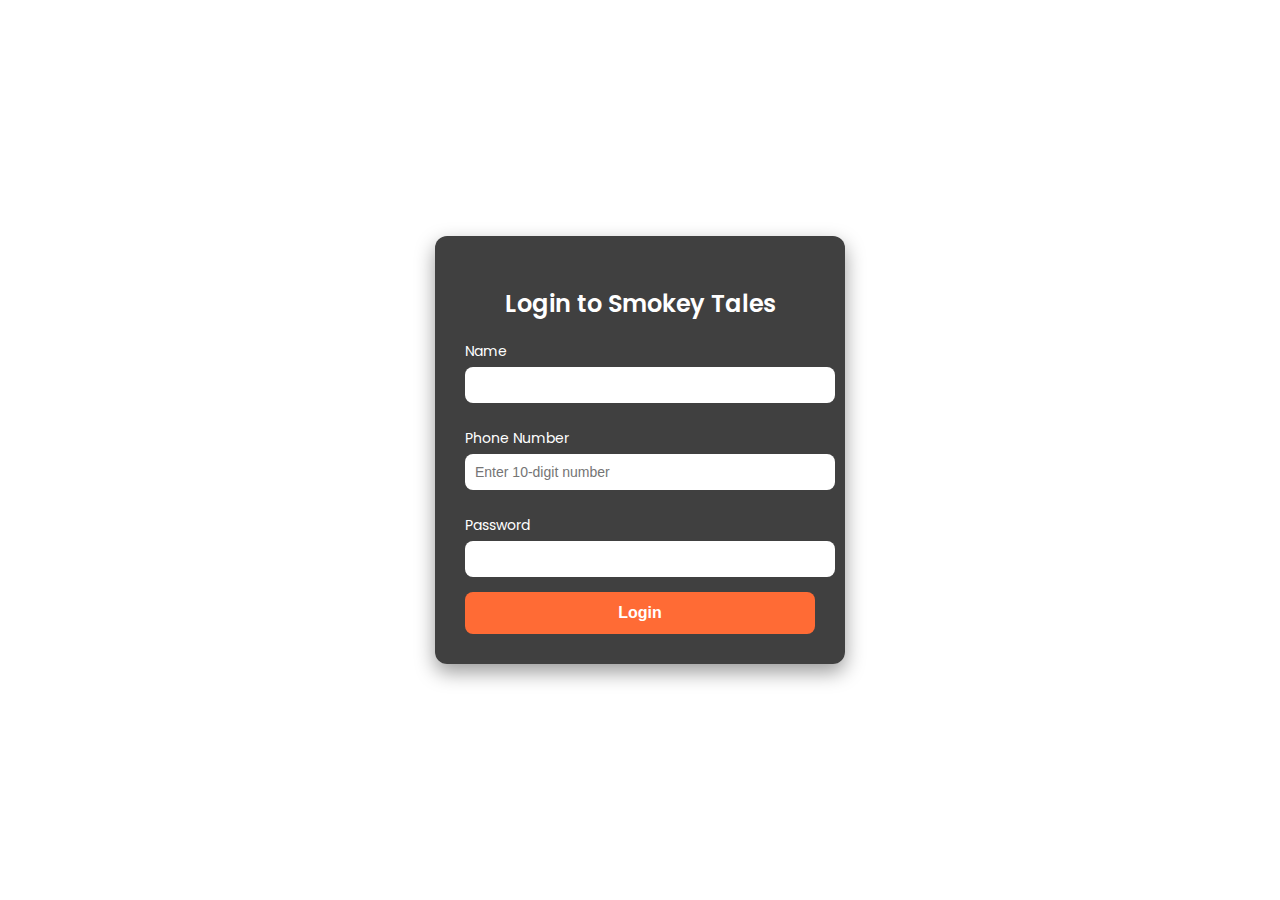
<file: login.html>
<!DOCTYPE html>
<html lang="en">
<head>
  <meta charset="UTF-8">
  <meta name="viewport" content="width=device-width, initial-scale=1.0">
  <title>Smokey Tales • Login</title>
  <link href="https://fonts.googleapis.com/css2?family=Poppins:wght@300;400;600&display=swap" rel="stylesheet">
  <style>
    body {
      font-family: 'Poppins', sans-serif;
      background: url('https://images.unsplash.com/photo-1517248135467-4c7edcad34c4?q=80&w=1600&auto=format&fit=crop') no-repeat center/cover;
      display: flex;
      justify-content: center;
      align-items: center;
      height: 100vh;
      margin: 0;
    }
    .login-box {
      background: rgba(0,0,0,0.75);
      padding: 30px;
      border-radius: 12px;
      width: 350px;
      color: #fff;
      box-shadow: 0px 8px 20px rgba(0,0,0,0.4);
    }
    .login-box h2 {
      text-align: center;
      margin-bottom: 20px;
      font-weight: 600;
    }
    .login-box label {
      display: block;
      margin: 10px 0 5px;
      font-size: 14px;
    }
    .login-box input {
      width: 100%;
      padding: 10px;
      border-radius: 8px;
      border: none;
      margin-bottom: 15px;
      font-size: 14px;
    }
    .btn {
      width: 100%;
      padding: 12px;
      border: none;
      border-radius: 8px;
      background: #ff6b35;
      color: #fff;
      font-size: 16px;
      cursor: pointer;
      font-weight: 600;
    }
    .btn:hover {
      background: #e55a29;
    }
  </style>
</head>
<body>
  <div class="login-box">
    <h2>Login to Smokey Tales</h2>
    <form id="loginForm">
      <label for="name">Name</label>
      <input type="text" id="name" required>

      <label for="phone">Phone Number</label>
      <input type="tel" id="phone" pattern="[0-9]{10}" placeholder="Enter 10-digit number" required>

      <label for="password">Password</label>
      <input type="password" id="password" required>

      <button type="submit" class="btn">Login</button>
    </form>
  </div>

  <script>
    document.getElementById("loginForm").addEventListener("submit", function(e) {
      e.preventDefault();
      let name = document.getElementById("name").value.trim();
      let phone = document.getElementById("phone").value.trim();
      let password = document.getElementById("password").value.trim();

      if (name && phone && password) {
        // Simple mock login (can be replaced with backend validation)
        alert("Welcome " + name + "! Login successful.");
        window.location.href = "index.html"; // Redirect to main website
      } else {
        alert("Please fill all fields correctly.");
      }
    });
  </script>
</body>
</html>
</file>
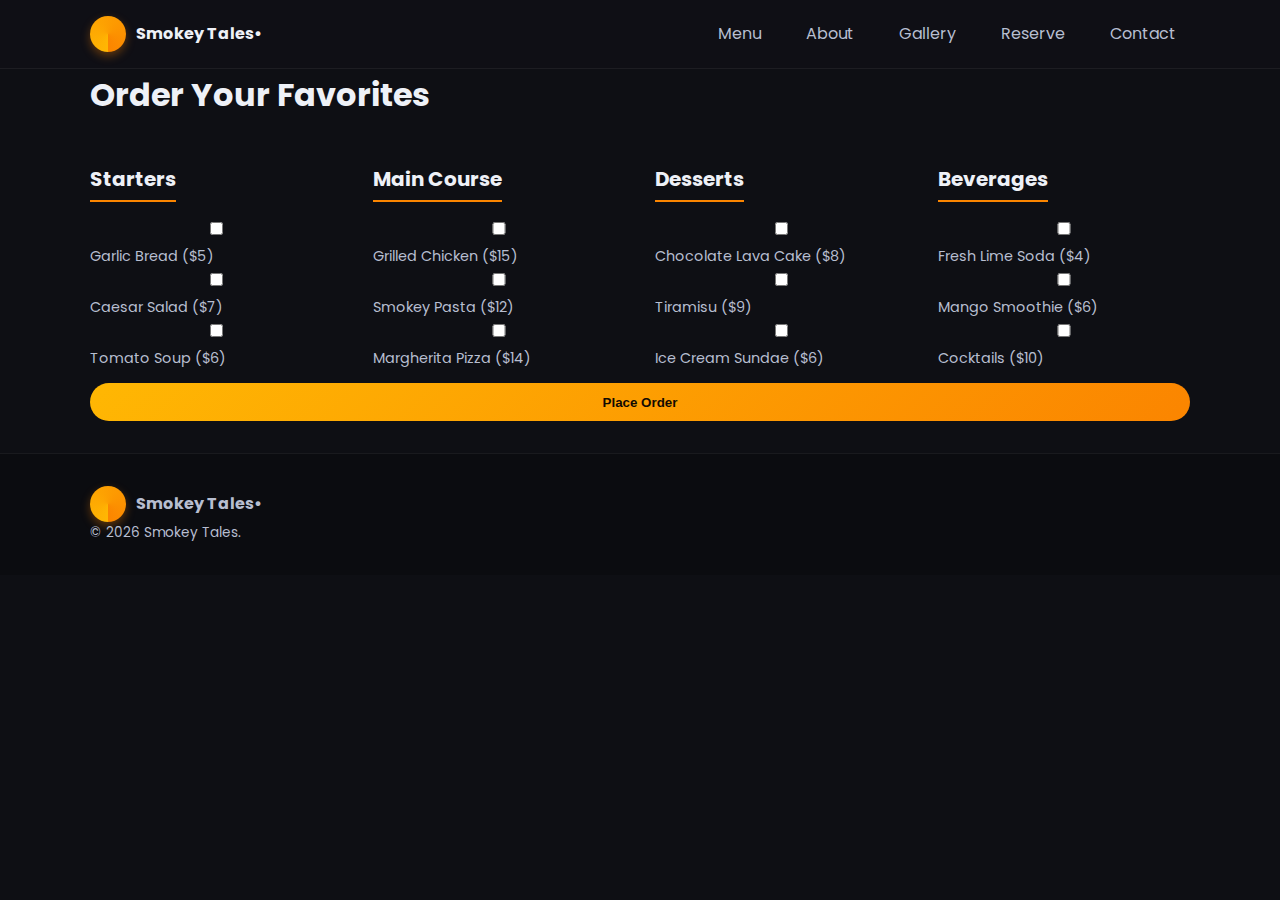
<file: order.html>
<!DOCTYPE html>
<html lang="en">
<head>
  <meta charset="UTF-8">
  <meta name="viewport" content="width=device-width, initial-scale=1.0">
  <title>Smokey Tales • Order Online</title>
  <link href="https://fonts.googleapis.com/css2?family=Poppins:wght@300;400;600;700&display=swap" rel="stylesheet">
  <link rel="stylesheet" href="styles.css">
</head>
<body>
  <!-- Header -->
  <header>
    <div class="container nav">
      <a class="brand" href="index.html#home">
        <span class="logo"></span><span>Smokey Tales•</span>
      </a>
      <nav>
        <ul id="menu">
          <li><a href="index.html#menu-section">Menu</a></li>
          <li><a href="index.html#about">About</a></li>
          <li><a href="index.html#gallery">Gallery</a></li>
          <li><a href="index.html#reserve">Reserve</a></li>
          <li><a href="index.html#contact">Contact</a></li>
        </ul>
      </nav>
    </div>
  </header>

  <!-- Order Section -->
  <main class="container">
    <h2 class="section-title">Order Your Favorites</h2>
    <form id="order-form">
      <div class="menu-grid">
        <!-- Starters -->
        <div class="menu-category">
          <h3>Starters</h3>
          <label><input type="checkbox" name="items" value="Garlic Bread - $5"> Garlic Bread ($5)</label><br>
          <label><input type="checkbox" name="items" value="Caesar Salad - $7"> Caesar Salad ($7)</label><br>
          <label><input type="checkbox" name="items" value="Tomato Soup - $6"> Tomato Soup ($6)</label>
        </div>

        <!-- Main Course -->
        <div class="menu-category">
          <h3>Main Course</h3>
          <label><input type="checkbox" name="items" value="Grilled Chicken - $15"> Grilled Chicken ($15)</label><br>
          <label><input type="checkbox" name="items" value="Smokey Pasta - $12"> Smokey Pasta ($12)</label><br>
          <label><input type="checkbox" name="items" value="Margherita Pizza - $14"> Margherita Pizza ($14)</label>
        </div>

        <!-- Desserts -->
        <div class="menu-category">
          <h3>Desserts</h3>
          <label><input type="checkbox" name="items" value="Chocolate Lava Cake - $8"> Chocolate Lava Cake ($8)</label><br>
          <label><input type="checkbox" name="items" value="Tiramisu - $9"> Tiramisu ($9)</label><br>
          <label><input type="checkbox" name="items" value="Ice Cream Sundae - $6"> Ice Cream Sundae ($6)</label>
        </div>

        <!-- Drinks -->
        <div class="menu-category">
          <h3>Beverages</h3>
          <label><input type="checkbox" name="items" value="Fresh Lime Soda - $4"> Fresh Lime Soda ($4)</label><br>
          <label><input type="checkbox" name="items" value="Mango Smoothie - $6"> Mango Smoothie ($6)</label><br>
          <label><input type="checkbox" name="items" value="Cocktails - $10"> Cocktails ($10)</label>
        </div>
      </div>
      <button class="btn primary" type="submit">Place Order</button>
    </form>

    <div id="order-success" style="display:none; margin-top:20px;">
      <h3>✅ Your order has been placed successfully!</h3>
      <p>Thank you for choosing <strong>Smokey Tales</strong>. We’re preparing your food with love ❤️</p>
    </div>
  </main>

  <!-- Footer -->
  <footer>
    <div class="container">
      <div class="brand"><span class="logo"></span>Smokey Tales•</div>
      <div class="small">© <span id="year"></span> Smokey Tales.</div>
    </div>
  </footer>

  <script>
    // Handle order form
    document.getElementById("order-form").addEventListener("submit", function(e) {
      e.preventDefault();
      document.getElementById("order-form").style.display = "none";
      document.getElementById("order-success").style.display = "block";
    });

    // Footer year
    document.getElementById("year").textContent = new Date().getFullYear();
  </script>
</body>
</html>
</file>
<file: styles.css>
/* ===============================
   Root Variables
================================ */
:root {
  --bg: #0e0f14;
  --surface: #161822;
  --surface-2: #1e2230;
  --text: #eef1f7;
  --muted: #b7bed0;
  --brand: #ffb703;
  --brand-2: #fb8500;
  --ok: #2bd576;
  --danger: #ef476f;
  --radius: 16px;
  --shadow: 0 8px 20px rgba(0,0,0,.25);
  --maxw: 1100px;
}

/* ===============================
   Reset & Base
================================ */
* { box-sizing: border-box; margin: 0; padding: 0; }
body {
  font-family: 'Poppins', system-ui, sans-serif;
  color: var(--text);
  background: var(--bg);
  line-height: 1.6;
  scroll-behavior: smooth;
}
a { color: inherit; text-decoration: none; }
img { max-width: 100%; display: block; border-radius: calc(var(--radius) - 6px); }
.container { width: min(100% - 2rem, var(--maxw)); margin: auto; }

/* ===============================
   Header & Navigation
================================ */
header {
  position: sticky; 
  top: 0; 
  z-index: 50;
  background: rgba(15,16,22,.7);
  border-bottom: 1px solid rgba(255,255,255,.06);
}
.nav { 
  display: flex; 
  align-items: center; 
  justify-content: space-between; 
  padding: 1rem 0; 
}
.brand { display: flex; align-items: center; gap: .6rem; font-weight: 700; }
.brand .logo {
  width: 36px; height: 36px; border-radius: 50%;
  background: conic-gradient(from 180deg, var(--brand), var(--brand-2));
  box-shadow: 0 4px 10px rgba(251,133,0,.35);
}
nav ul { list-style: none; display: flex; gap: 1rem; }
nav a { padding: .5rem .9rem; border-radius: 999px; color: var(--muted); transition: 0.3s; }
nav a:hover { background: rgba(255,255,255,.08); color: var(--text); }
.actions { display: flex; gap: .6rem; }

/* Buttons */
.btn { border: 0; cursor: pointer; font-weight: 600; border-radius: 999px; padding: .7rem 1rem; }
.btn.primary { background: linear-gradient(135deg, var(--brand), var(--brand-2)); color: #120b02; }
.btn.ghost { background: transparent; border: 1px solid rgba(255,255,255,.16); color: var(--text); }

/* Mobile Menu */
.hamburger { display: none; background: none; border: 0; color: var(--text); font-size: 1.4rem; }
@media (max-width: 860px) {
  nav ul { 
    display: none; 
    position: absolute; 
    top: 64px; left: 1rem; right: 1rem;
    flex-direction: column; 
    gap: .6rem; 
    padding: .8rem;
    background: var(--surface); 
    border-radius: var(--radius); 
    box-shadow: var(--shadow); 
  }
  nav ul.open { display: flex; }
  .hamburger { display: block; }
}

/* ===============================
   Hero Section
================================ */
.hero { padding: 5rem 0 3rem; }
.hero-grid { display: grid; grid-template-columns: 1.3fr .9fr; gap: 2rem; align-items: center; }
.kicker { color: var(--brand); text-transform: uppercase; font-size: .85rem; font-weight: 700; }
.title { font-size: clamp(2rem, 2.5vw + 1rem, 3rem); line-height: 1.2; margin: .5rem 0 1rem; }
.lead { color: var(--muted); max-width: 48ch; margin-bottom: 1.6rem; }
.cta { display: flex; gap: .8rem; flex-wrap: wrap; }
.hero-card { background: rgba(255,255,255,.04); padding: 1rem; border-radius: var(--radius); border: 1px solid rgba(255,255,255,.06); }
@media (max-width: 860px) { .hero-grid { grid-template-columns: 1fr; } }

/* ===============================
   Sections
================================ */
section { padding: 3rem 0; }
.section-title { font-size: clamp(1.4rem, 1.3vw + 1rem, 2rem); margin-bottom: .8rem; }
.section-lead { color: var(--muted); margin-bottom: 1.4rem; }

/* ===============================
   Menu Section
================================ */
#menu-section { padding: 60px 20px; }

.menu-grid {
  display: grid;
  grid-template-columns: repeat(auto-fit, minmax(220px, 1fr));
  gap: 30px;
  margin-top: 30px;
}

.menu-category h3 {
  font-size: 20px;
  margin-bottom: 15px;
  border-bottom: 2px solid var(--brand-2);
  display: inline-block;
  padding-bottom: 5px;
}

.menu-category ul { list-style: none; padding: 0; }

.menu-category li {
  display: flex;
  justify-content: space-between;
  padding: 8px 0;
  border-bottom: 1px dashed #444;
  font-size: 15px;
}

/* ===============================
   About Section
================================ */
.about { display: grid; grid-template-columns: 1fr 1fr; gap: 1.5rem; align-items: center; }
.about p { color: var(--muted); line-height: 1.8; font-size: 16px; }
#about strong { color: var(--brand-2); }
@media (max-width: 860px) { .about { grid-template-columns: 1fr; } }

/* ===============================
   Gallery Section
================================ */
.gallery {
  display: grid;
  grid-template-columns: repeat(auto-fit, minmax(250px, 1fr));
  gap: 16px;
  margin-top: 20px;
}
.gallery img {
  width: 100%;
  height: 220px;
  object-fit: cover;
  border-radius: 12px;
  box-shadow: 0 4px 10px rgba(0,0,0,0.15);
  transition: transform 0.3s ease;
}
.gallery img:hover { transform: scale(1.05); }

/* ===============================
   Contact Section
================================ */
#contact {
  padding: 60px 20px;
  background: #000;
  border-radius: 12px;
  margin-top: 40px;
}
.contact-info {
  margin-bottom: 20px;
  font-size: 16px;
  line-height: 1.8;
}
.contact-info strong { color: var(--brand-2); }
.map iframe {
  border-radius: 12px;
  box-shadow: 0 4px 12px rgba(0,0,0,0.1);
}

/* ===============================
   Forms
================================ */
form { display: grid; gap: .8rem; }
.row { display: grid; gap: .8rem; grid-template-columns: repeat(auto-fit, minmax(200px, 1fr)); }
label { font-size: .9rem; color: var(--muted); }
input, select, textarea {
  width: 100%; padding: .8rem; border-radius: 12px;
  background: var(--surface-2); border: 1px solid rgba(255,255,255,.1); color: var(--text);
}
input:focus, select:focus, textarea:focus { outline: 2px solid rgba(255,183,3,.5); }

/* ===============================
   Footer
================================ */
footer {
  margin-top: 2rem; padding: 2rem 0;
  color: var(--muted); 
  border-top: 1px solid rgba(255,255,255,.06);
  background: rgba(0,0,0,.2);
}
.footer-grid { display: grid; grid-template-columns: repeat(auto-fit, minmax(200px, 1fr)); gap: 1rem; }
.small { font-size: .85rem; color: var(--muted); }

/* ---------------- Mobile Responsive ---------------- */
@media (max-width: 768px) {
  /* General */
  .container {
    width: 100%;
    padding: 0 15px;
  }

  /* Navigation */
  nav ul {
    flex-direction: column;
    gap: 0.5rem;
  }

  nav a {
    display: block;
    padding: 0.8rem;
    text-align: center;
  }

  /* Hero Section */
  .hero {
    padding: 3rem 1rem 2rem;
    text-align: center;
  }

  .hero-grid {
    grid-template-columns: 1fr;
    gap: 1.2rem;
  }

  .title {
    font-size: 1.8rem;
  }

  .lead {
    margin: 0 auto 1rem;
  }

  .cta {
    justify-content: center;
  }

  /* Menu Section */
  #menu-section {
    padding: 40px 15px;
  }

  .menu-grid {
    grid-template-columns: 1fr;
    gap: 20px;
  }

  /* About Section */
  .about {
    grid-template-columns: 1fr;
    text-align: center;
  }

  .about img {
    margin: 0 auto;
    border-radius: 12px;
  }

  /* Gallery */
  .gallery {
    grid-template-columns: repeat(auto-fit, minmax(140px, 1fr));
    gap: 10px;
  }

  .gallery img {
    height: 160px;
  }

  /* Contact */
  #contact {
    padding: 40px 15px;
  }

  .contact-info {
    font-size: 14px;
    text-align: center;
  }

  .map iframe {
    width: 100%;
    height: 250px;
  }

  /* Footer */
  .footer-grid {
    grid-template-columns: 1fr;
    text-align: center;
    gap: 1.2rem;
  }
}
</file>
